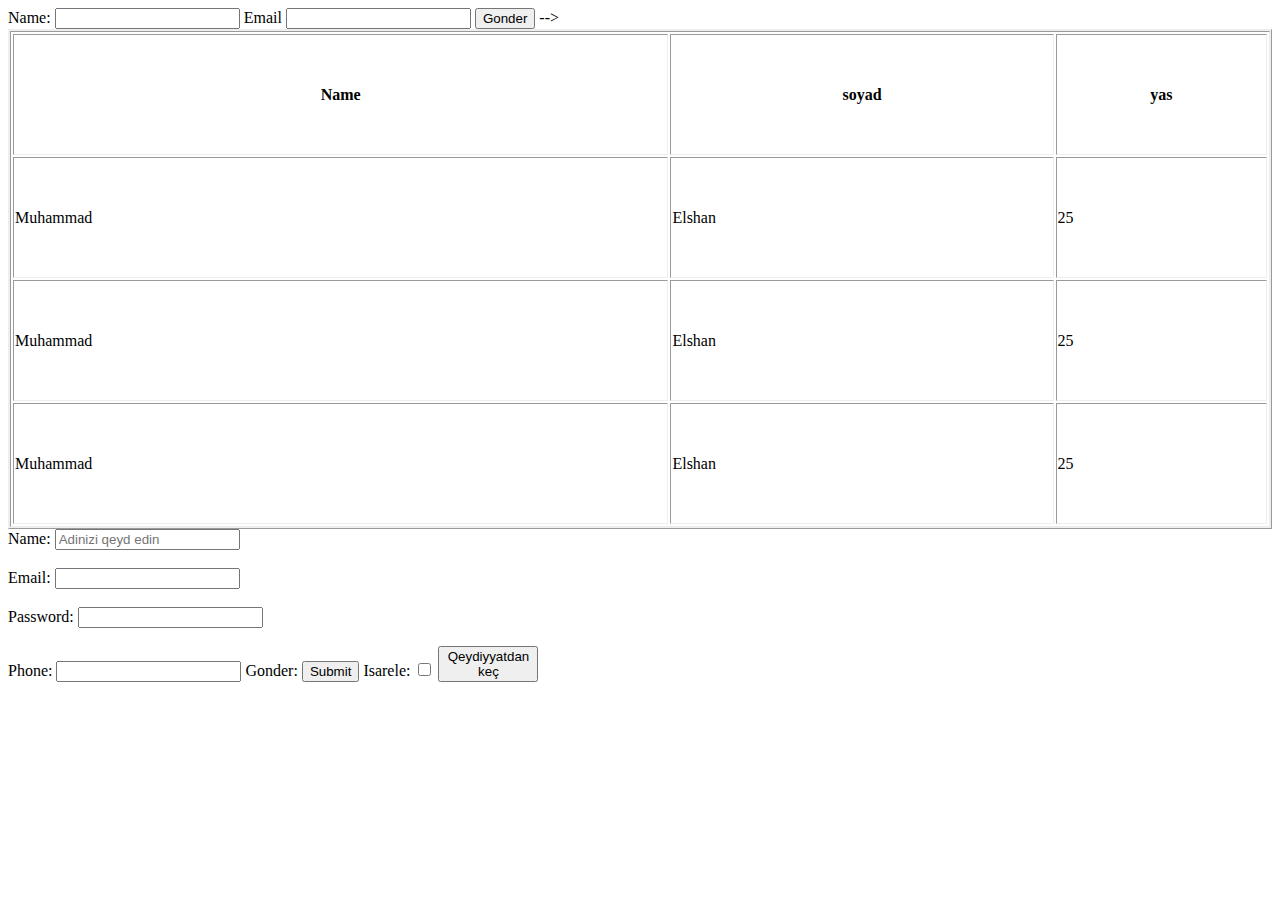
<file: lesson3/index.html>
<!DOCTYPE html>
<html lang="en">
<head>
    <meta charset="UTF-8">
    <meta http-equiv="X-UA-Compatible" content="IE=edge">
    <meta name="viewport" content="width=device-width, initial-scale=1.0">
    <title>Lesson 3</title>
</head>
<body>
    <form action="" method="get">
        <label for="name" >Name:</label>
        <input type="text" >
        <label for="mail"> Email</label>
        <input type="email" required>
        <button type="submit" > Gonder</button> -->
  
  <table style="border: red; border: ridge; width: 100%; height: 500px;" border="1">
  <tr>
    <th>Name</th>
    <th>soyad</th>
    <th>yas</th>
  
  </tr>
  
  <tr>
    <td >Muhammad</td>
    <td>Elshan</td>
    <td>25</td>
  
  </tr>
  <tr>
    <td>Muhammad</td>
    <td>Elshan</td>
    <td>25</td>
  
  </tr>
  <tr>
    <td>Muhammad</td>
    <td>Elshan</td>
    <td>25</td>
  
  </tr>
  </table>
  
      </form>
  
  
  
  
  
  
      <form action="index.php" method="GET">
       
  <label for="name" > Name: 
    <input type="text" placeholder="Adinizi qeyd edin">
  </label> <br><br>
  
  <label for="email" aria-required="true">Email:
    <input type="email">
  </label>
  <br><br>
  <label for="password" >Password:
    <input type="password" name="name" id="kodu">
  </label><br><br>
  <label for="tel">Phone:
    <input type="tel" name="" id="">
  </label>
  <label for="submit">Gonder:
    <input type="submit" name="" id="">
  </label>
  <label for="checkbox">
    Isarele:
    <input type="checkbox" name="" id="">
  </label>
  
  <button type="submit" style="width: 100px;">Qeydiyyatdan keç </button>
      </form>
  
</body>
</html>
</file>
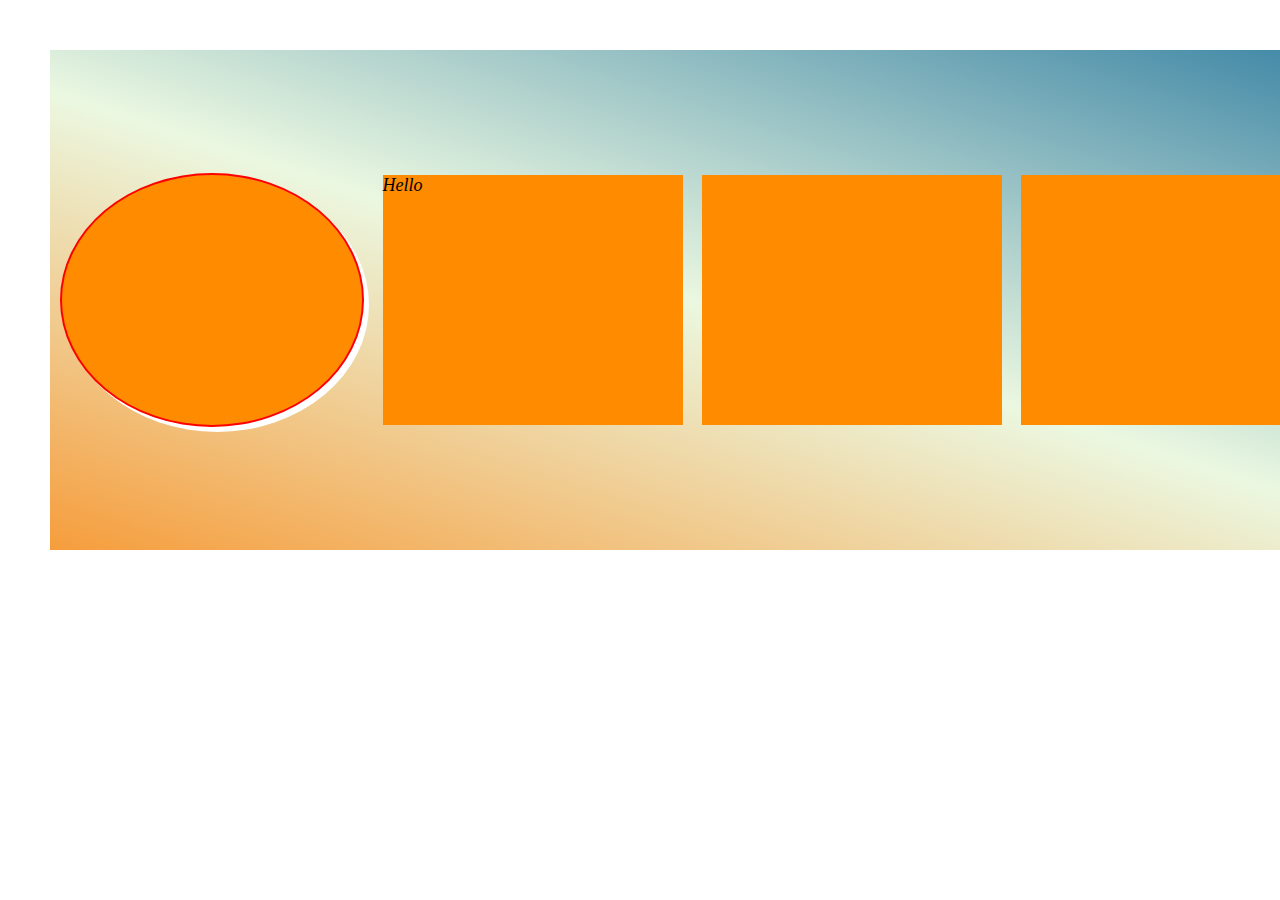
<file: lesson4/index.html>
<!DOCTYPE html>
<html lang="en">
<head>
    <meta charset="UTF-8">
    <meta http-equiv="X-UA-Compatible" content="IE=edge">
    <meta name="viewport" content="width=device-width, initial-scale=1.0">
    <link rel="stylesheet" href="style.css">
    <title>Lesson 4</title>
</head>
<body>
    <section> 
         <div class="box1"></div>

        <div class="box2">Hello</div>
    
        <div class="box3"></div>
    
        <div class="box4"></div>
    </section>
  

</body>
</html>
</file>
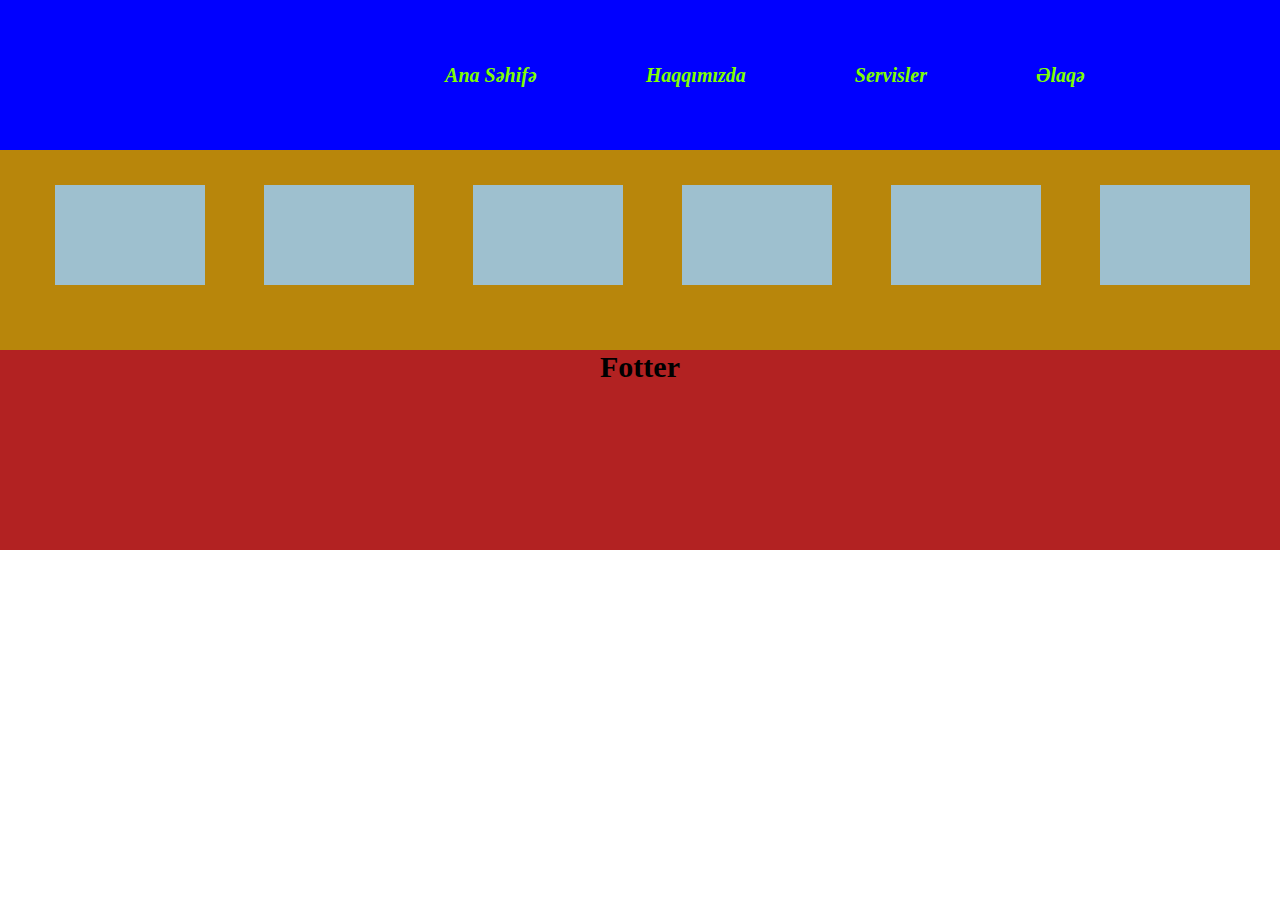
<file: lesson5/index.html>
<!DOCTYPE html>
<html lang="az">
<head>
    <meta charset="UTF-8">
    <meta http-equiv="X-UA-Compatible" content="IE=edge">
    <meta name="viewport" content="width=device-width, initial-scale=1.0">
    <title>Ana Səhifə</title>
    <link rel="stylesheet" href="style.css">
</head>
<body>

<header>
    <ul>

        <li> <a  href="/index.html">Ana Səhifə</a> </li>
        <li><a href="/haqqımzda.html">Haqqımızda</a></li>
        <li><a href="/servisler.html">Servisler</a></li>
        <li><a href="/contact.html">Əlaqə</a></li>


    </ul>
</header>

<section>
    <div class="box"></div>
    <div class="box"></div>
    <div class="box"></div>
    <div class="box"></div>
    <div class="box"></div>
    <div class="box"></div>

</section>

<footer>
    <span>Fotter</span>
</footer>


 

    
</body>
</html>
</file>
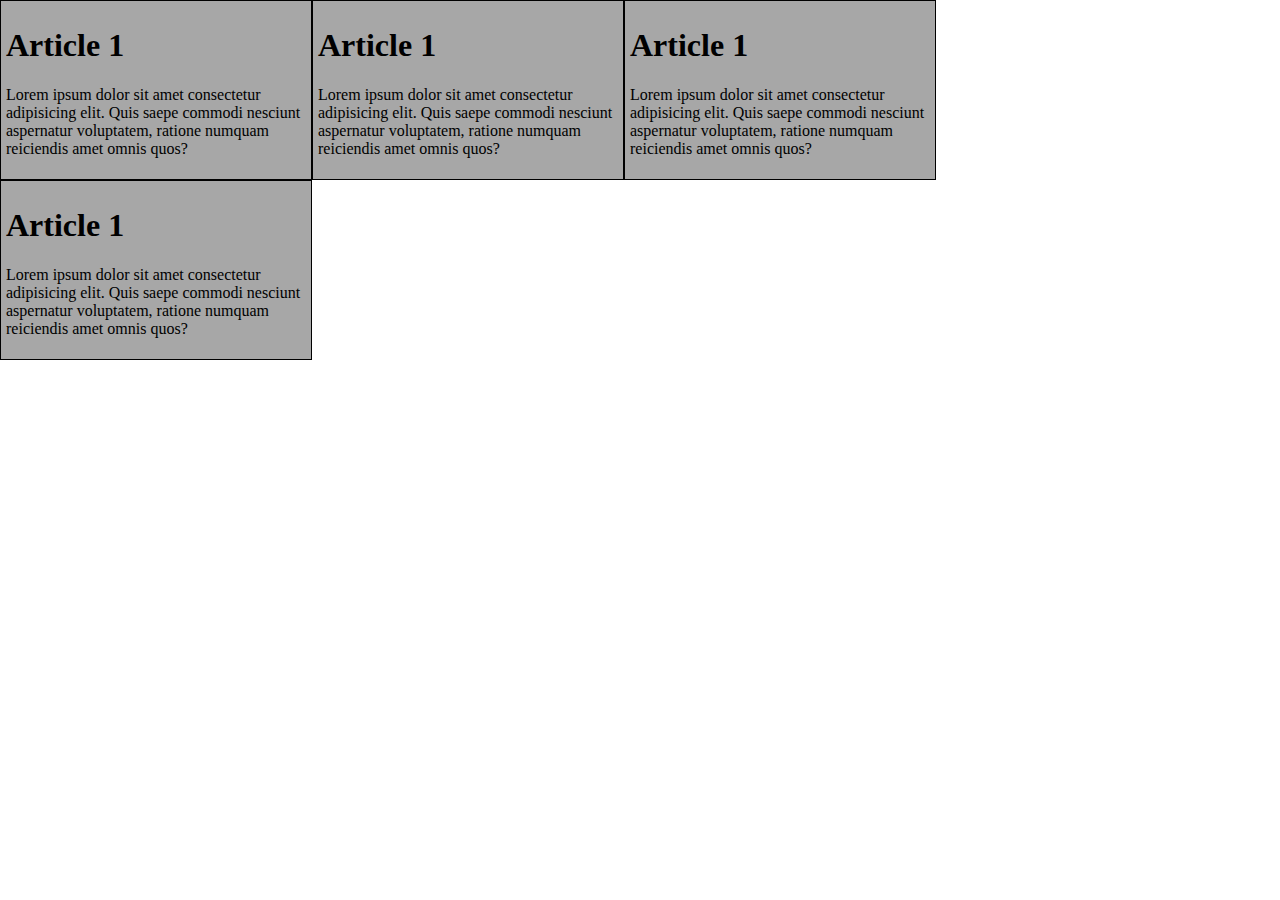
<file: Lesson6/index.html>
<!DOCTYPE html>
<html lang="en">
  <head>
    <meta charset="UTF-8" />
    <meta http-equiv="X-UA-Compatible" content="IE=edge" />
    <meta name="viewport" content="width=device-width, initial-scale=1.0" />
    <link rel="stylesheet" href="style.css" />
    <title>Lesson6</title>
  </head>
  <body>
    <div class="container">
      <div class="box">
        <h1>Article 1</h1>
        <p>
          Lorem ipsum dolor sit amet consectetur adipisicing elit. Quis saepe
          commodi nesciunt aspernatur voluptatem, ratione numquam reiciendis
          amet omnis quos?
        </p>
      </div>
      <div class="box">
        <h1>Article 1</h1>
        <p>
          Lorem ipsum dolor sit amet consectetur adipisicing elit. Quis saepe
          commodi nesciunt aspernatur voluptatem, ratione numquam reiciendis
          amet omnis quos?
        </p>
      </div>
      <div class="box">
        <h1>Article 1</h1>
        <p>
          Lorem ipsum dolor sit amet consectetur adipisicing elit. Quis saepe
          commodi nesciunt aspernatur voluptatem, ratione numquam reiciendis
          amet omnis quos?
        </p>
      </div>
      <div class="box">
        <h1>Article 1</h1>
        <p>
          Lorem ipsum dolor sit amet consectetur adipisicing elit. Quis saepe
          commodi nesciunt aspernatur voluptatem, ratione numquam reiciendis
          amet omnis quos?
        </p>
      </div>
      
    </div>
  </body>
</html>
</file>
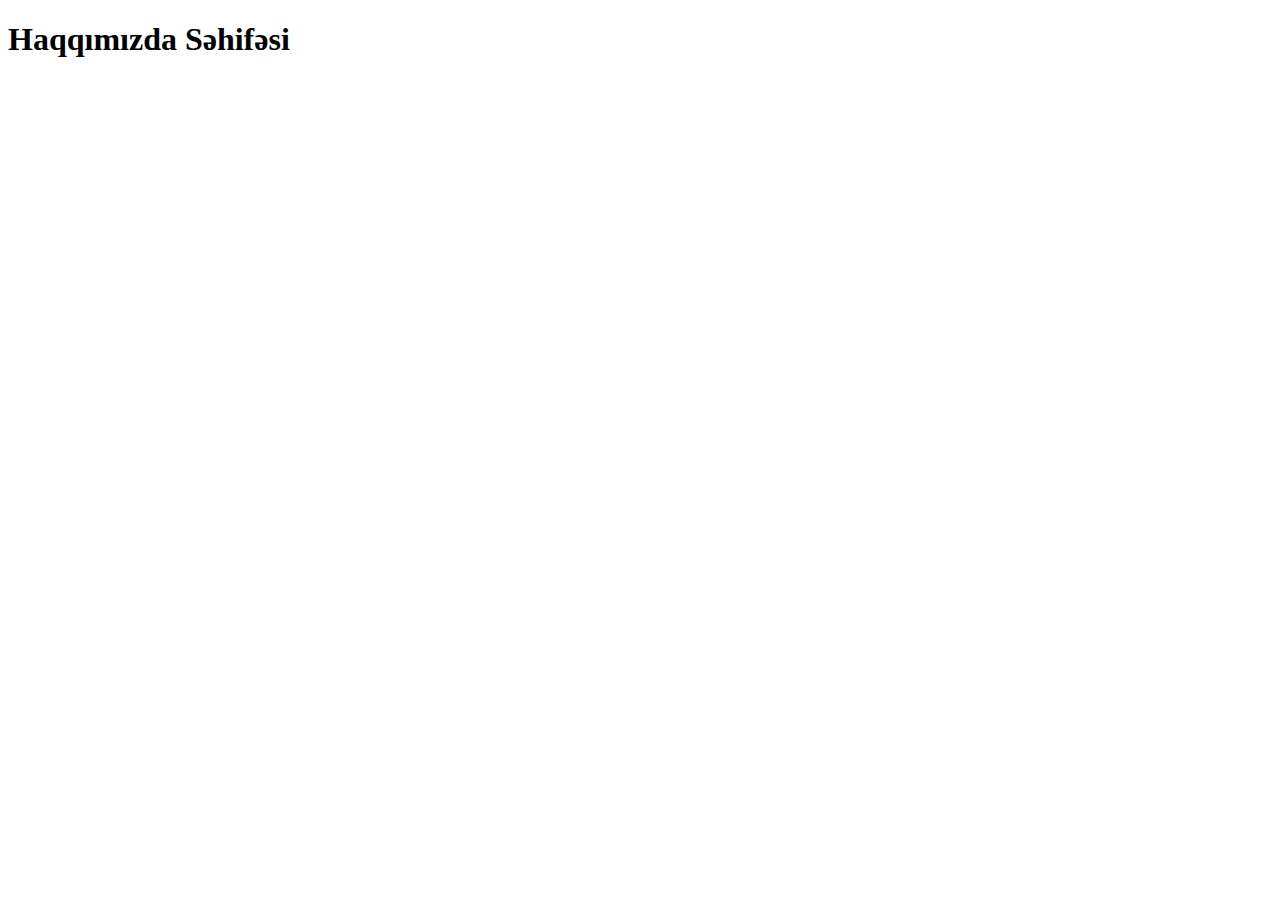
<file: lesson5/haqqımzda.html>
<!DOCTYPE html>
<html lang="en">
<head>
    <meta charset="UTF-8">
    <meta http-equiv="X-UA-Compatible" content="IE=edge">
    <meta name="viewport" content="width=device-width, initial-scale=1.0">
    <title>Haqqımızda</title>
</head>
<body>
    <h1>Haqqımızda Səhifəsi</h1>

</body>
</html>
</file>
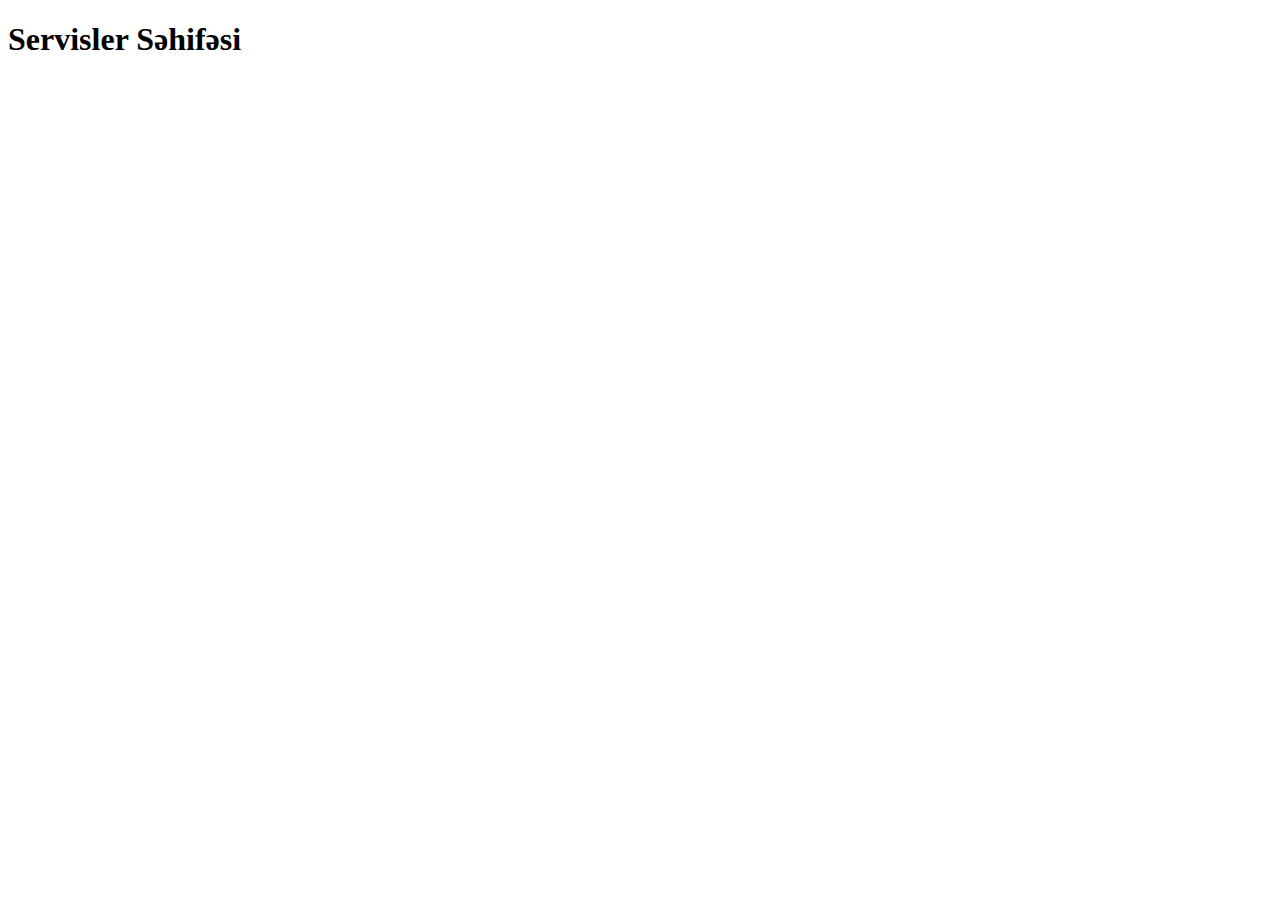
<file: lesson5/servisler.html>
<!DOCTYPE html>
<html lang="en">
<head>
    <meta charset="UTF-8">
    <meta http-equiv="X-UA-Compatible" content="IE=edge">
    <meta name="viewport" content="width=device-width, initial-scale=1.0">
    <title>Servisler</title>
</head>
<body>
    <h1>Servisler Səhifəsi</h1>

</body>
</html>
</file>
<file: lesson4/style.css>
body{
    margin: 0;
    padding: 0;
    box-sizing: border-box;
}
section{
    width: 100%;
    height: 500px;
    margin: 50px;
    background: linear-gradient(0.55turn, #3f87a6, #ebf8e1, #f69d3c);
    background-repeat: no-repeat;
    background-size: cover;

    display: flex;
    flex-direction: row;
    justify-content: space-around;
    align-items: center;
}
.box1{
 width: 300px;
 height: 250px;
 background-color: darkorange;
 margin: 5px;
 border: 2px solid red;
 border-radius: 50%;
 box-shadow: 5px 5px   #fff;


}
.box2{
    width: 300px;
 height: 250px;
    margin: 5px;
    background-color: darkorange;
    font-size: 18px;
font-style: italic;  
  font-family: Georgia, 'Times New Roman', Times, serif;
}


.box3{
    width: 300px;
 height: 250px;
 background-color: darkorange;
 margin: 5px;

}
.box4{
    width: 300px;
 height: 250px;
 background-color: darkorange;
 margin: 5px;

}
</file>
<file: lesson5/style.css>
body{
    margin: 0;
    padding: 0;
    box-sizing: border-box;
}
header{
    width: 100%;
    height: 150px;
    background-color: blue;
    text-align: center;
    display: flex;
    justify-content: space-around;
    align-items: center;


}

header ul , li{
    display: inline;
    margin-left: 105px;
   


}
header ul li a{
    list-style: none;
    color: chartreuse;
    text-decoration: none;
    font-size: 20px;
    font-style: oblique;
    font-weight: 900;


}
header ul li a:hover{
    cursor: pointer;
    color: red;
    font-size: 23px;
    font-style: initial;
}

section{
    width: 100%;
    height: 200px;
    background-color: darkgoldenrod;
}
section .box{
    width: 150px;
    height: 100px;
    background-color: rgb(158, 192, 207);
    display: inline-block;
    margin-left: 55px;
    margin-top: 35px;

}
section .box:hover{
   background-color: darkkhaki;
   width: 200px;
   height: 150px;
   box-shadow: 2px 2px 2px black;
   border-radius: 50%;
   background-image: url(/box.jpg);
}

footer{
    width: 100%;
    height: 200px;
    background-color: firebrick;
    text-align: center;

    
}
footer span{
    font-size: 30px;
    font-weight: 900;

}
</file>
<file: Lesson6/style.css>
body{
    margin: 0;
    padding: 0;
    box-sizing: border-box;
}
.container{
    max-width: 1200px;
    display: flex;
    flex-wrap: wrap;
}
.box{
    border: 1px solid black;
    background: #a7a7a7;
    padding: 5px;
    width: 25%;
}

@media (max-width: 760px){
.box{
    width: 100%;
}
}
@media (max-width: 500px){
    .box{
        width: 100%;
    }
}
</file>
